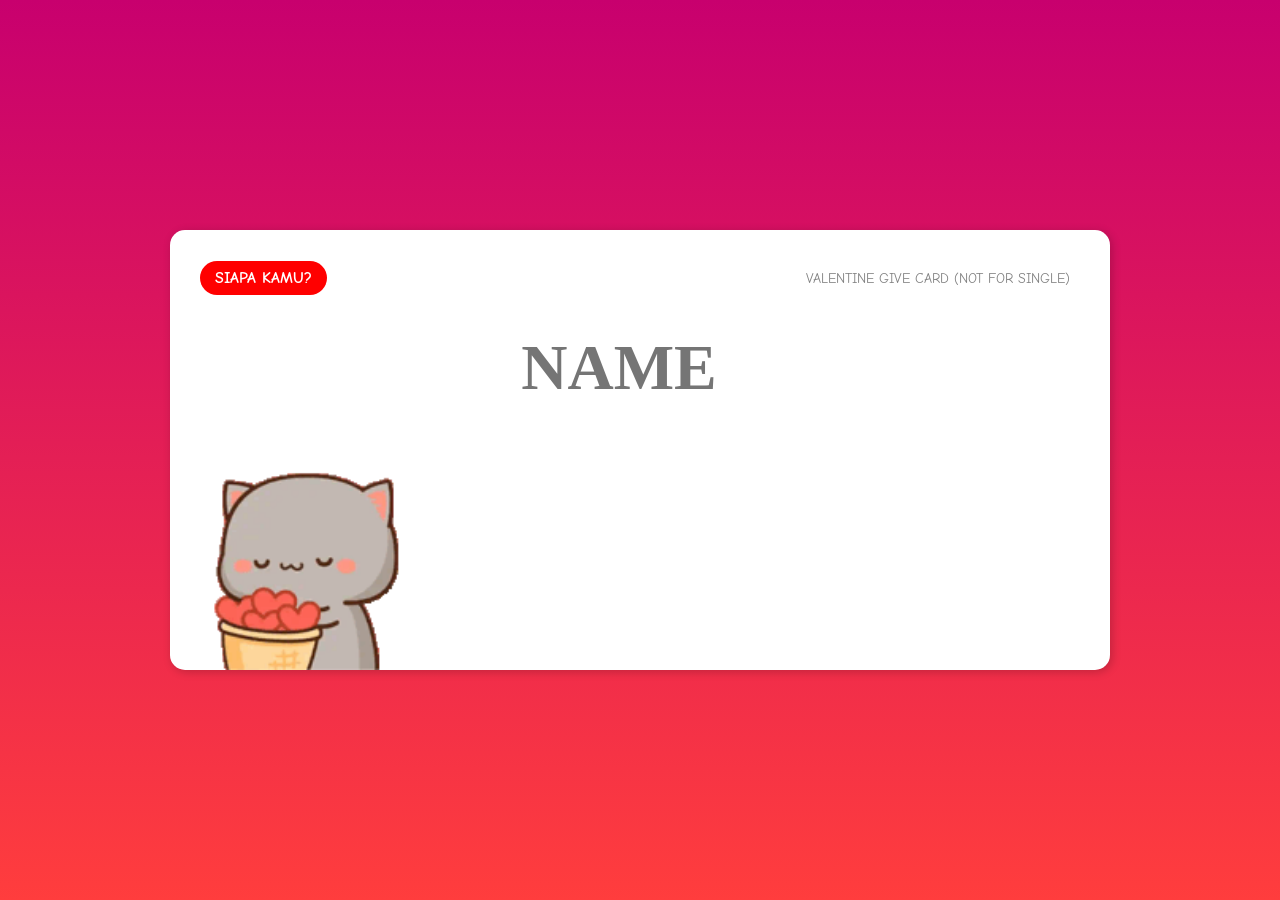
<file: index.html>
<!DOCTYPE html>
<html lang="en">
<head>
    <meta charset="UTF-8">
    <meta name="viewport" content="width=device-width, initial-scale=1.0">
    <meta property="og:title" content="Valentine's Card ♡">
    <meta property="og:description" content="A special Valentine card just for you!">
    <meta property="og:type" content="website">
    <title>Valentine Card</title>
    <link rel="icon" type="image/png" href="icon/heart.png">
    <link rel="stylesheet" href="style.css">
</head>

<body>
    <audio id="myAudio" muted loop>
        <source src="sound/cat sound.mp3" type="audio/mpeg">
    </audio>

    <div class="card">
        <div class="title">SIAPA KAMU?</div>
        <div class="header">VALENTINE GIVE CARD (NOT FOR SINGLE)</div>
        <input type="text" class="name" autofocus oninput="limitTextWidth(event)" aria-label="Enter your name" placeholder="NAME">
        <button id="nextButton" onclick="saveNameAndRedirect()">Next</button>

        <img src="gif/cat-love.gif" alt="White Cat" class="first_cat" onerror="this.onerror=null; this.alt='Cat image not available';">
    </div>
    
    <script src="script.js"></script>

    <script>
        setTimeout(() => {
            let audio = document.getElementById("myAudio");
            audio.muted = false;
            audio.play().catch(error => console.log("Playback failed:", error));
        }, 2000);
    </script>

</body>
</html>
</file>
<file: style.css>
@import url('https://fonts.googleapis.com/css2?family=Comic+Neue:wght@400;700&display=swap');

body {
    background: linear-gradient(180deg, rgb(200, 0, 110), rgb(255, 61, 61));
    display: flex;
    justify-content: center;
    align-items: center;
    height: 100vh;
    margin: 0;
    font-family: 'Comic Neue', cursive;
    opacity: 0;
    transition: opacity 3s ease-in-out;
}

.card {
    background-color: white;
    height: 400px;
    width: 90%;
    margin: 15px;
    max-width: 900px;
    padding: 20px;
    border-radius: 15px;
    box-shadow: 2px 2px 10px rgba(0, 0, 0, 0.2);
    position: relative;
    display: grid;
    grid-template-columns: repeat(3, 1fr);
    grid-template-rows: repeat(3, 0.4fr);
    gap: 0;
    transform: translateY(-100%);
    animation: dropDown 1s ease-in-out forwards, floating 3s infinite ease-in-out 1s;
}

.header {
    grid-area: 1 / 2 / 2 / 4;
    font-size: 14px;
    color: gray;
    position: absolute;
    top: 20px;
    right: 20px;
}

.title {
    grid-area: 1 / 1 / 2 / 2;
    background-color: red;
    font-weight: bold;
    border-radius: 30px;
    color: white;
    padding: 8px 15px;
    position: absolute;
    top: 11px;
    left: 10px;
}

.name {
    position: absolute;
    top: 100px;
    left: 5%;
    width: 90%;
    border: none;
    outline: none;
    cursor: pointer;
    font-size: 5vw;
    font-weight: bold;
    font-family: 'Comic Sans MS', cursive;
    max-width: 800px;
    white-space: nowrap;
    text-overflow: ellipsis;
    text-transform: uppercase;
    text-align: center;
}

.first_cat {
    position: absolute;
    bottom: 0;
    height: 50vw;
    max-height: 300px;
    animation: moveCat 3s infinite alternate ease-in-out;
}

@keyframes dropDown {
    from {
        transform: translateY(-100%);
    }
    to {
        transform: translateY(0);
    }
}

@keyframes moveCat {
    from { left: 0; }
    to { left: 58%; }
}

@keyframes floating {
    0% { transform: translateY(0); }
    50% { transform: translateY(-15px); }
    100% { transform: translateY(0); }
}

#nextButton {
    position: absolute;
    bottom: 20px;
    right: 20px;
    padding: 10px 20px;
    font-size: 18px;
    background-color: red;
    color: white;
    border: none;
    border-radius: 10px;
    cursor: pointer;
    display: none;
}

@media (max-width: 700px) {
    .card {
        grid-template-columns: repeat(2, 1fr);
        grid-template-rows: repeat(3, 0.4fr);
    }

    .name {
        font-size: 9vw;
    }

    .header, .title {
        top: 1px;
        font-size: 14px;
    }

    @keyframes moveCat {
        from { left: 0; }
        to { left: 40%; }
    }
}

@media (max-width: 500px) {
    .name {
        font-size: 7vw;
        top: 200px;
    }

    .header, .title {
        font-size: 11px;
    }

    .title {
        left: 1px;
    }

    @keyframes moveCat {
        from { left: 0; }
        to { left: 28%; }
    }
}

@media screen and (orientation: landscape) and (max-height: 500px) {
    .card {
        width: 60%;
        height: 60vh;
        max-width: 900px;
    }

    .name {
        font-size: 5vw;
    }

    .first_cat {
        max-height: 160px;
    }
}
</file>
